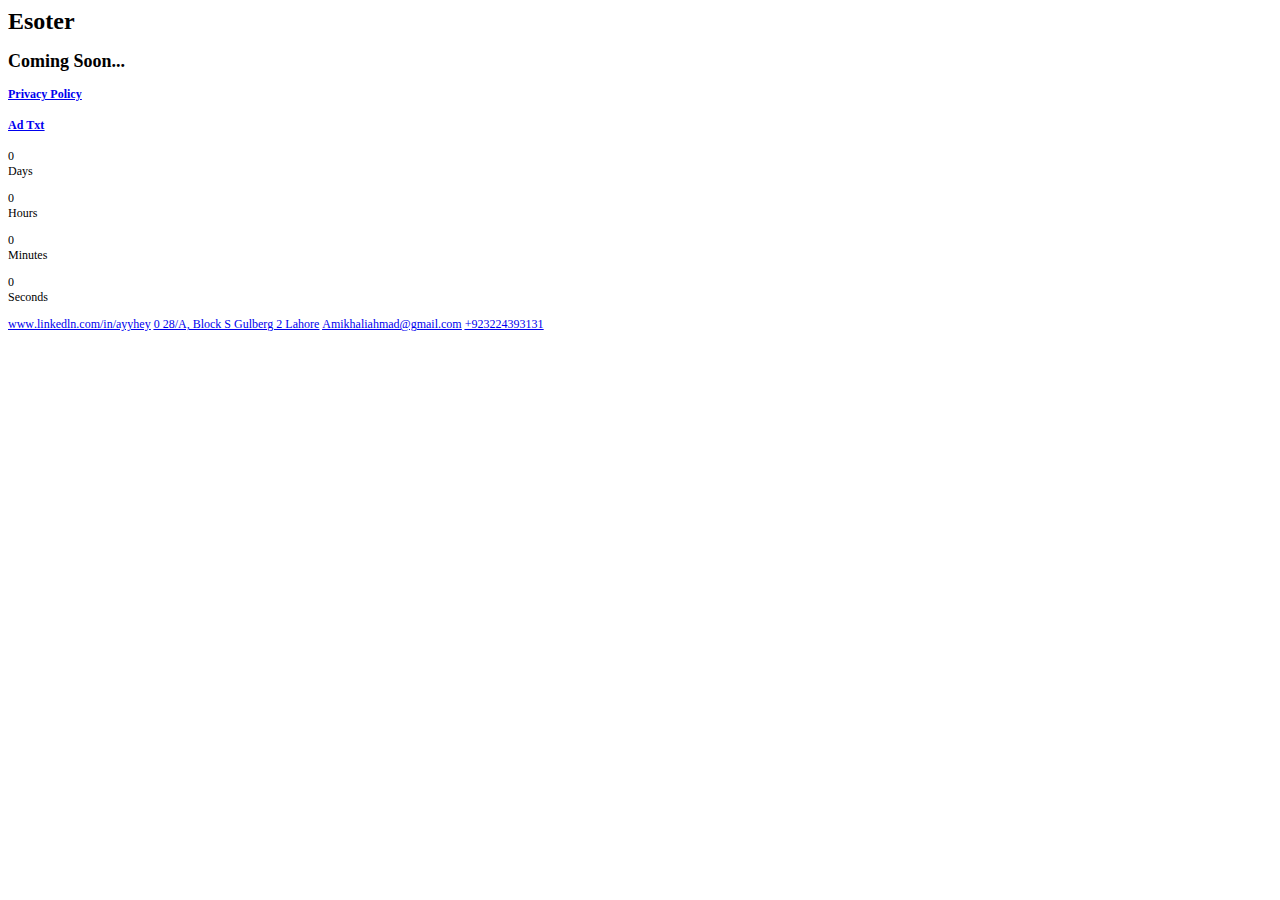
<file: index.html>
<!DOCTYPE html PUBLIC "-//W3C//DTD HTML 4.01//EN" "http://www.w3.org/TR/html4/strict.dtd">
<html>
<head>
  <meta http-equiv="Content-Type" content="text/html; charset=utf-8">
  <meta http-equiv="Content-Style-Type" content="text/css">
  <title></title>
  <meta name="Generator" content="Cocoa HTML Writer">
  <meta name="CocoaVersion" content="2299.7">
  <style type="text/css">
    p.p4 {margin: 0.0px 0.0px 12.0px 0.0px; font: 12.0px Times; -webkit-text-stroke: #000000}
    p.p5 {margin: 0.0px 0.0px 0.0px 0.0px; font: 12.0px Times; color: #0000e9; -webkit-text-stroke: #0000e9}
    span.s1 {font-kerning: none}
    span.s2 {text-decoration: underline ; font-kerning: none}
    span.s3 {font-kerning: none; color: #000000; -webkit-text-stroke: 0px #000000}
    span.s4 {text-decoration: underline ; font-kerning: none; -webkit-text-stroke: 0px #0000e9}
  </style>
</head>
<body>
<h1 style="margin: 0.0px 0.0px 16.1px 0.0px; font: 24.0px Times; -webkit-text-stroke: #000000"><span class="s1"><b>Esoter</b></span></h1>
<h2 style="margin: 0.0px 0.0px 14.9px 0.0px; font: 18.0px Times; -webkit-text-stroke: #000000"><span class="s1"><b>Coming Soon...</b></span></h2>
<h4 style="margin: 0.0px 0.0px 16.0px 0.0px; font: 12.0px Times; color: #0000e9; -webkit-text-stroke: #0000e9"><span class="s2"><a href="file:///Users/apple/Documents/Github/esoter-website/privacy.html"><b>Privacy Policy</b></a></span></h4>
<h4 style="margin: 0.0px 0.0px 16.0px 0.0px; font: 12.0px Times; color: #0000e9; -webkit-text-stroke: #0000e9"><span class="s2"><a href="file:///Users/apple/Documents/Github/esoter-website/app-ads.txt"><b>Ad Txt</b></a></span></h4>
<p class="p4"><span class="s1">0 <br>
Days</span></p>
<p class="p4"><span class="s1">0 <br>
Hours</span></p>
<p class="p4"><span class="s1">0 <br>
Minutes</span></p>
<p class="p4"><span class="s1">0 <br>
Seconds</span></p>
<p class="p5"><span class="s2"><a href="https://www.linkedin.com/in/ayyhey/">www.linkedln.com/in/ayyhey</a></span><span class="s3"> <a href="file:///Users/apple/Documents/Github/esoter-website/0%2028/A,%20Block%20S%20Gulberg%202%20Lahore"><span class="s4">0 28/A, Block S Gulberg 2 Lahore</span></a> <a href="mailto:Amikhaliahmad@gmail.com"><span class="s4">Amikhaliahmad@gmail.com</span></a> <a href="tel:+923224393131"><span class="s4">+923224393131</span></a></span></p>
</body>
</html>
</file>
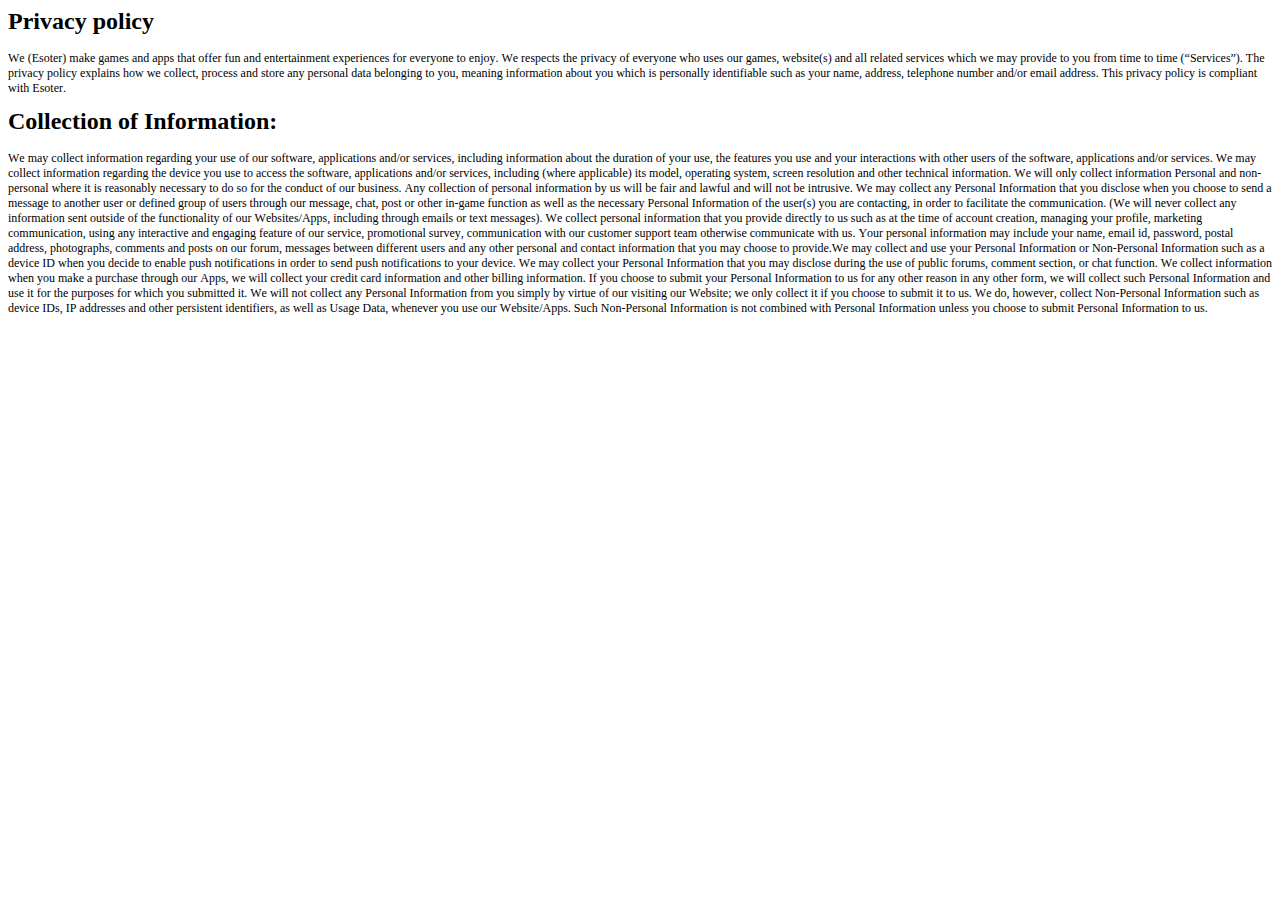
<file: privacy.html>
<!DOCTYPE html PUBLIC "-//W3C//DTD HTML 4.01//EN" "http://www.w3.org/TR/html4/strict.dtd">
<html>
<head>
  <meta http-equiv="Content-Type" content="text/html; charset=utf-8">
  <meta http-equiv="Content-Style-Type" content="text/css">
  <title></title>
  <meta name="Generator" content="Cocoa HTML Writer">
  <meta name="CocoaVersion" content="2299.7">
  <style type="text/css">
    p.p2 {margin: 0.0px 0.0px 12.0px 0.0px; font: 12.0px Times; -webkit-text-stroke: #000000}
    span.s1 {font-kerning: none}
  </style>
</head>
<body>
<h1 style="margin: 0.0px 0.0px 16.1px 0.0px; font: 24.0px Times; -webkit-text-stroke: #000000"><span class="s1"><b>Privacy policy</b></span></h1>
<p class="p2"><span class="s1">We (Esoter) make games and apps that offer fun and entertainment experiences for everyone to enjoy. We respects the privacy of everyone who uses our games, website(s) and all related services which we may provide to you from time to time (“Services”). The privacy policy explains how we collect, process and store any personal data belonging to you, meaning information about you which is personally identifiable such as your name, address, telephone number and/or email address. This privacy policy is compliant with Esoter.</span></p>
<h1 style="margin: 0.0px 0.0px 16.1px 0.0px; font: 24.0px Times; -webkit-text-stroke: #000000"><span class="s1"><b>Collection of Information:</b></span></h1>
<p class="p2"><span class="s1">We may collect information regarding your use of our software, applications and/or services, including information about the duration of your use, the features you use and your interactions with other users of the software, applications and/or services. We may collect information regarding the device you use to access the software, applications and/or services, including (where applicable) its model, operating system, screen resolution and other technical information. We will only collect information Personal and non-personal where it is reasonably necessary to do so for the conduct of our business. Any collection of personal information by us will be fair and lawful and will not be intrusive. We may collect any Personal Information that you disclose when you choose to send a message to another user or defined group of users through our message, chat, post or other in-game function as well as the necessary Personal Information of the user(s) you are contacting, in order to facilitate the communication. (We will never collect any information sent outside of the functionality of our Websites/Apps, including through emails or text messages). We collect personal information that you provide directly to us such as at the time of account creation, managing your profile, marketing communication, using any interactive and engaging feature of our service, promotional survey, communication with our customer support team otherwise communicate with us. Your personal information may include your name, email id, password, postal address, photographs, comments and posts on our forum, messages between different users and any other personal and contact information that you may choose to provide.We may collect and use your Personal Information or Non-Personal Information such as a device ID when you decide to enable push notifications in order to send push notifications to your device. We may collect your Personal Information that you may disclose during the use of public forums, comment section, or chat function. We collect information when you make a purchase through our Apps, we will collect your credit card information and other billing information. If you choose to submit your Personal Information to us for any other reason in any other form, we will collect such Personal Information and use it for the purposes for which you submitted it. We will not collect any Personal Information from you simply by virtue of our visiting our Website; we only collect it if you choose to submit it to us. We do, however, collect Non-Personal Information such as device IDs, IP addresses and other persistent identifiers, as well as Usage Data, whenever you use our Website/Apps. Such Non-Personal Information is not combined with Personal Information unless you choose to submit Personal Information to us.</span></p>
</body>
</html>
</file>
